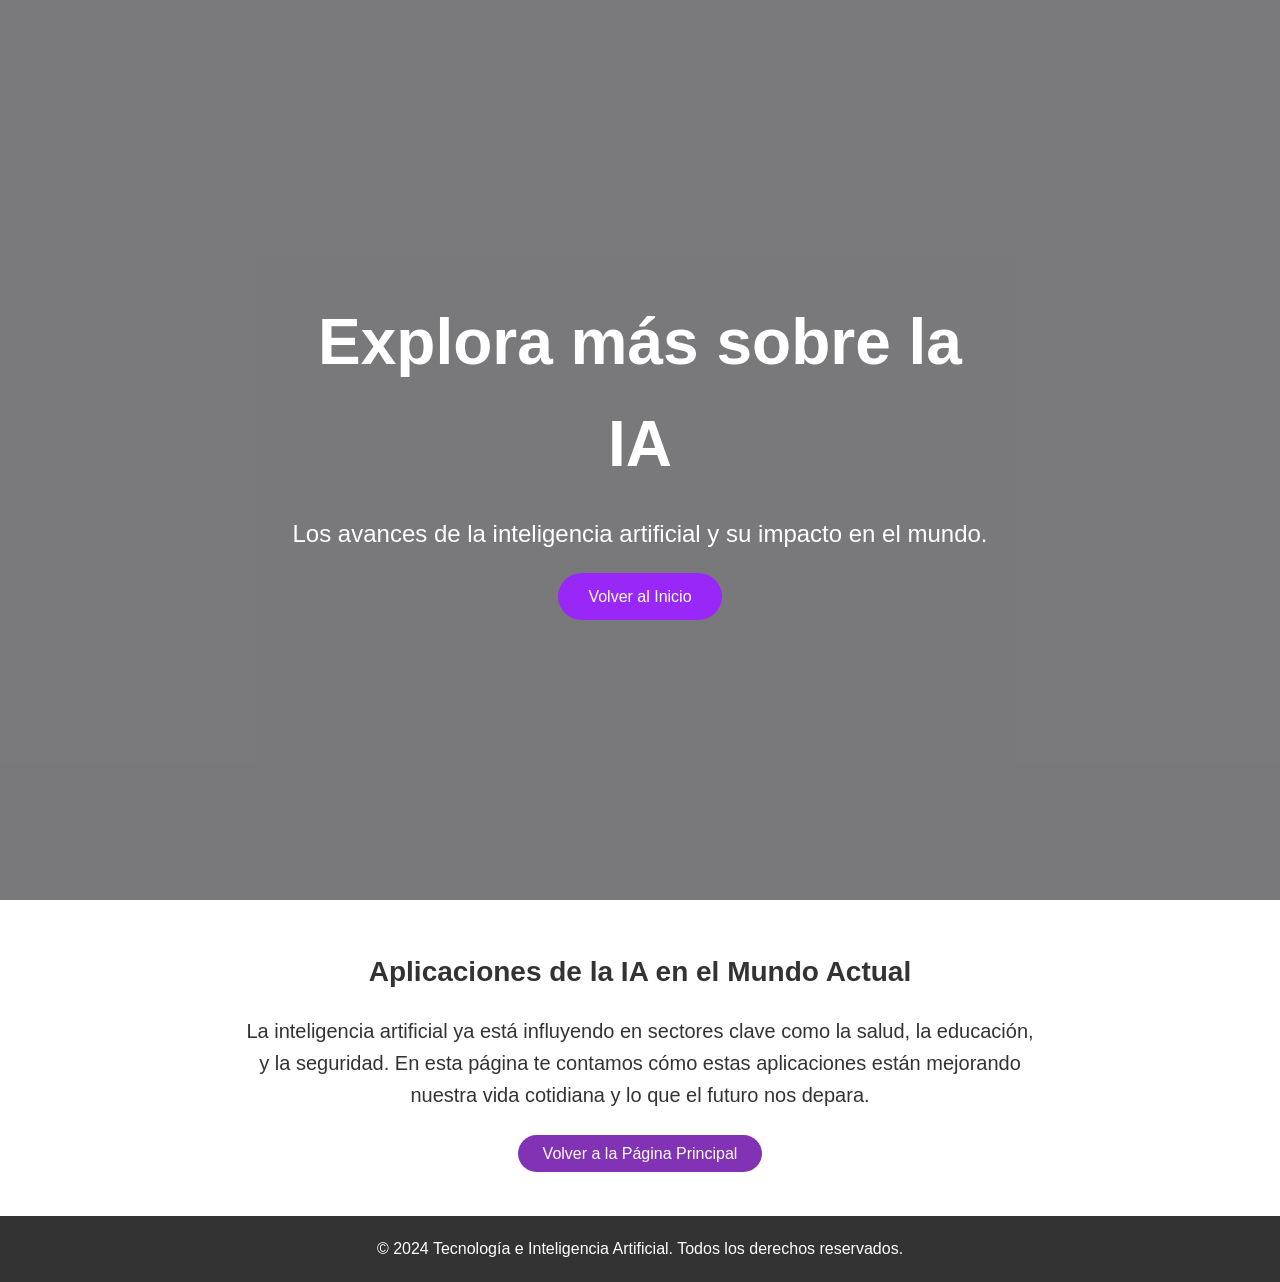
<file: Pagina2.html>
<!DOCTYPE html> 
<html lang="es">
<head>
  <meta charset="UTF-8">
  <meta name="viewport" content="width=device-width, initial-scale=1.0">
  <title>Más sobre IA y Tecnología</title>
  <link rel="stylesheet" href="StyleP1.css">
</head>
<body>
  <header class="main-banner">
    <div class="banner-content">
      <h1>Explora más sobre la IA</h1>
      <p>Los avances de la inteligencia artificial y su impacto en el mundo.</p>
      <a href="Pagina1.html" class="btn-primary">Volver al Inicio</a>
    </div>
  </header>

  <section class="info-section">
    <h2>Aplicaciones de la IA en el Mundo Actual</h2>
    <p>
      La inteligencia artificial ya está influyendo en sectores clave como la salud, 
      la educación, y la seguridad. En esta página te contamos cómo estas aplicaciones 
      están mejorando nuestra vida cotidiana y lo que el futuro nos depara.
    </p>
    <a href="Pagina1.html" class="btn-secondary">Volver a la Página Principal</a>
  </section>

  <footer>
    <p>&copy; 2024 Tecnología e Inteligencia Artificial. Todos los derechos reservados.</p>
  </footer>
</body>
</html>
</file>
<file: StyleP1.css>
/* Tipografía y reseteo básico */ 
* {
    margin: 0; 
    padding: 0;
    box-sizing: border-box;
  }
  
  body {
    font-family: 'Roboto', sans-serif;
    color: #333;
    line-height: 1.6;
    background-color: #f4f4f9;
  }
  
  /* Banner principal */
  .main-banner {
    height: 100vh;
    display: flex;
    justify-content: center;
    align-items: center;
    color: white;
    text-align: center;
    position: relative;
  }
  
  .main-banner::after {
    content: "";
    position: absolute;
    top: 0;
    left: 0;
    width: 100%;
    height: 100%;
    background: rgba(0, 0, 0, 0.5);
  }
  
  .banner-content {
    z-index: 1;
    max-width: 700px;
  }
  
  .banner-content h1 {
    font-size: 48px;
    margin-bottom: 20px;
  }
  
  .banner-content p {
    font-size: 18px;
    margin-bottom: 30px;
  }
  
  .btn-primary {
    padding: 15px 30px;
    background-color: #9c22fff0;
    color: white;
    text-decoration: none;
    border-radius: 25px;
    font-size: 16px;
    transition: background 5s ease;

  }
  
  .btn-primary:hover {
    background-color: #e77ee7;
  }
  
  /* Sección de Carrusel */
  .carousel-section {
    width: 100;
    height: auto;
    display: block;
    padding: 50px 20px;
    text-align: center;
  }
  
  .carousel-section h2 {
    margin-bottom: 30px;
    font-size: 28px;
  }
  
  .carousel img {
    
    width: 100%;
    height: 50px;
    object-fit: cover;
    border-radius: 20px;
    margin: auto;
    
  }
  
  /* Sección de Información */
  .info-section {
    padding: 50px 20px;
    background-color: #fff;
    text-align: center;
  }
  
  .info-section h2 {
    font-size: 28px;
    margin-bottom: 20px;
  }
  
  .info-section p {
    max-width: 800px;
    margin: 0 auto;
    margin-bottom: 30px;
    font-size: 18px;
  }
  
  .btn-secondary {
    padding: 10px 25px;
    background-color: #8232b4;
    color: white;
    text-decoration: none;
    border-radius: 25px;
    font-size: 16px;
    transition: background 5s ease;
  }
  
  .btn-secondary:hover {
    background-color: #d21ab1;
  }
  
  /* Footer */
  footer {
    padding: 20px;
    text-align: center;
    background-color: #333;
    color: #fff;
  }
  
  @media (min-width: 768px) {
    .main-banner h1 {
      font-size: 64px;
    }
  
    .main-banner p {
      font-size: 24px;
    }
  
    .info-section p {
      font-size: 20px;
    }
  }
</file>
